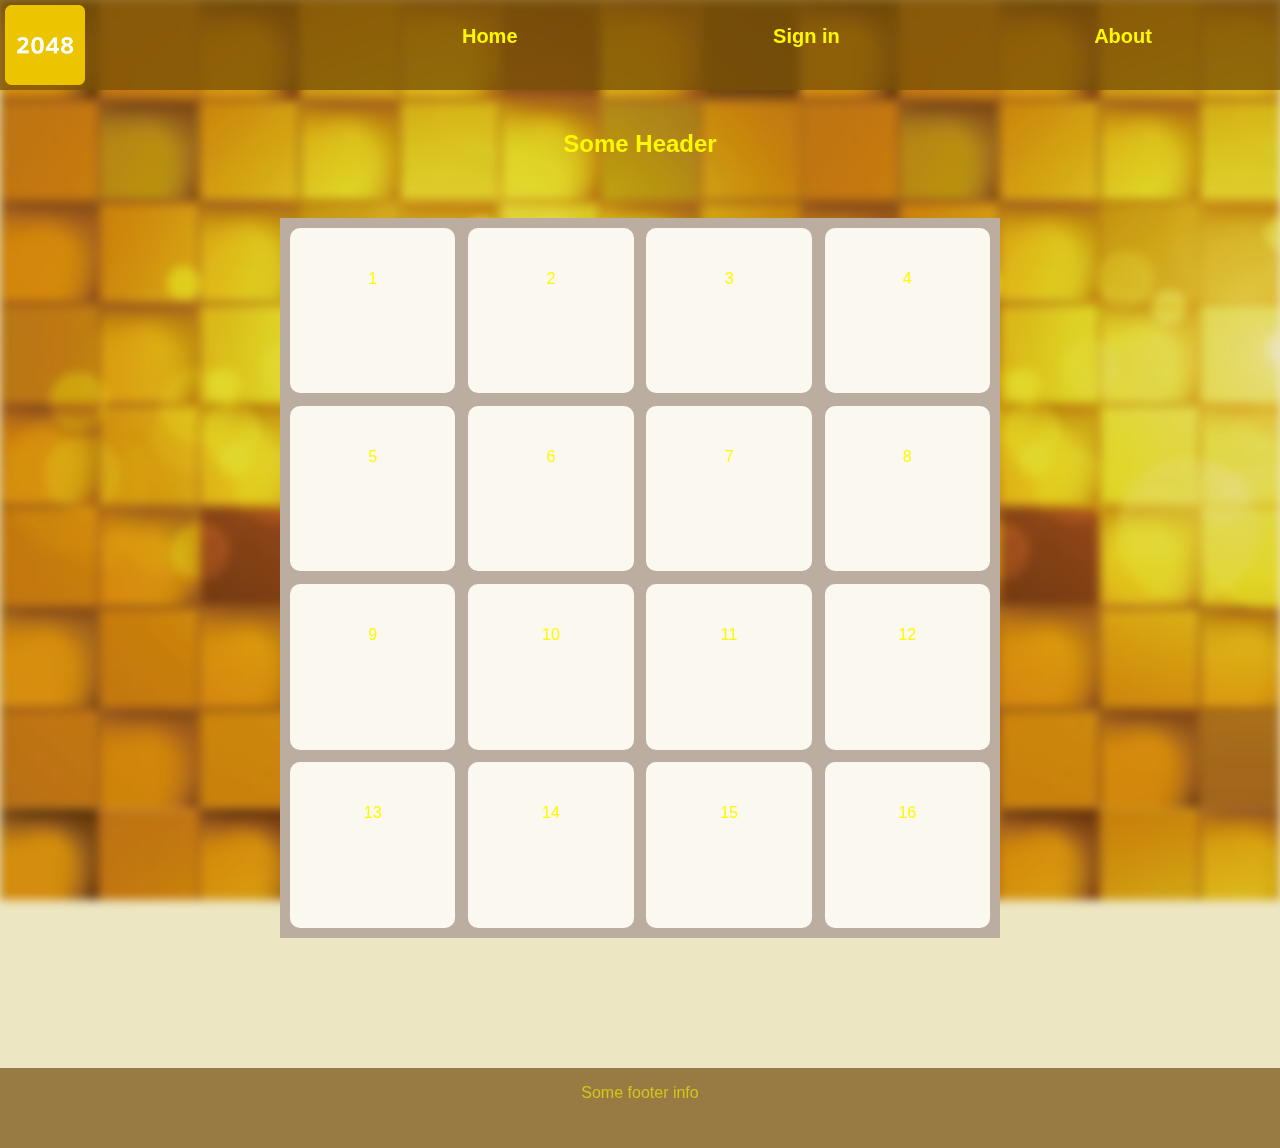
<file: index.html>
<!DOCTYPE html>
<html lang="en" dir="ltr">
  <head>
    <meta charset="utf-8">
    <title>2048 Home</title>
    <link href="./styles/default.css" type="text/css" rel="stylesheet">
  </head>
  <body>
    <div class="bg-image"></div>
    <div class="page">
      <div class="nav" id="mainNav">
        <a href="./index.html" class="logo"><img src="./img/logo.png" alt="2048" width="25%"></a>
        <a href="./index.html">Home</a>
        <a href="./login.html">Sign in</a>
        <a href="#">About</a>
      </div>
      <div class="header" id="pageHeader">
        <h2>Some Header</h2>
      </div>
      <div class="content" id ="pageContent">
        <div class="game_area">
          <div class ="game_area__block" id ="1">1</div>
          <div class ="game_area__block" id ="2">2</div>
          <div class ="game_area__block" id ="3">3</div>
          <div class ="game_area__block" id ="4">4</div>
          <div class ="game_area__block" id ="5">5</div>
          <div class ="game_area__block" id ="6">6</div>
          <div class ="game_area__block" id ="7">7</div>
          <div class ="game_area__block" id ="8">8</div>
          <div class ="game_area__block" id ="9">9</div>
          <div class ="game_area__block" id ="10">10</div>
          <div class ="game_area__block" id ="11">11</div>
          <div class ="game_area__block" id ="12">12</div>
          <div class ="game_area__block" id ="13">13</div>
          <div class ="game_area__block" id ="14">14</div>
          <div class ="game_area__block" id ="15">15</div>
          <div class ="game_area__block" id ="16">16</div>
        </div>
      </div>
    </div>
    <footer > <p>  Some footer info </p> </footer>
  </body>
</html>
</file>
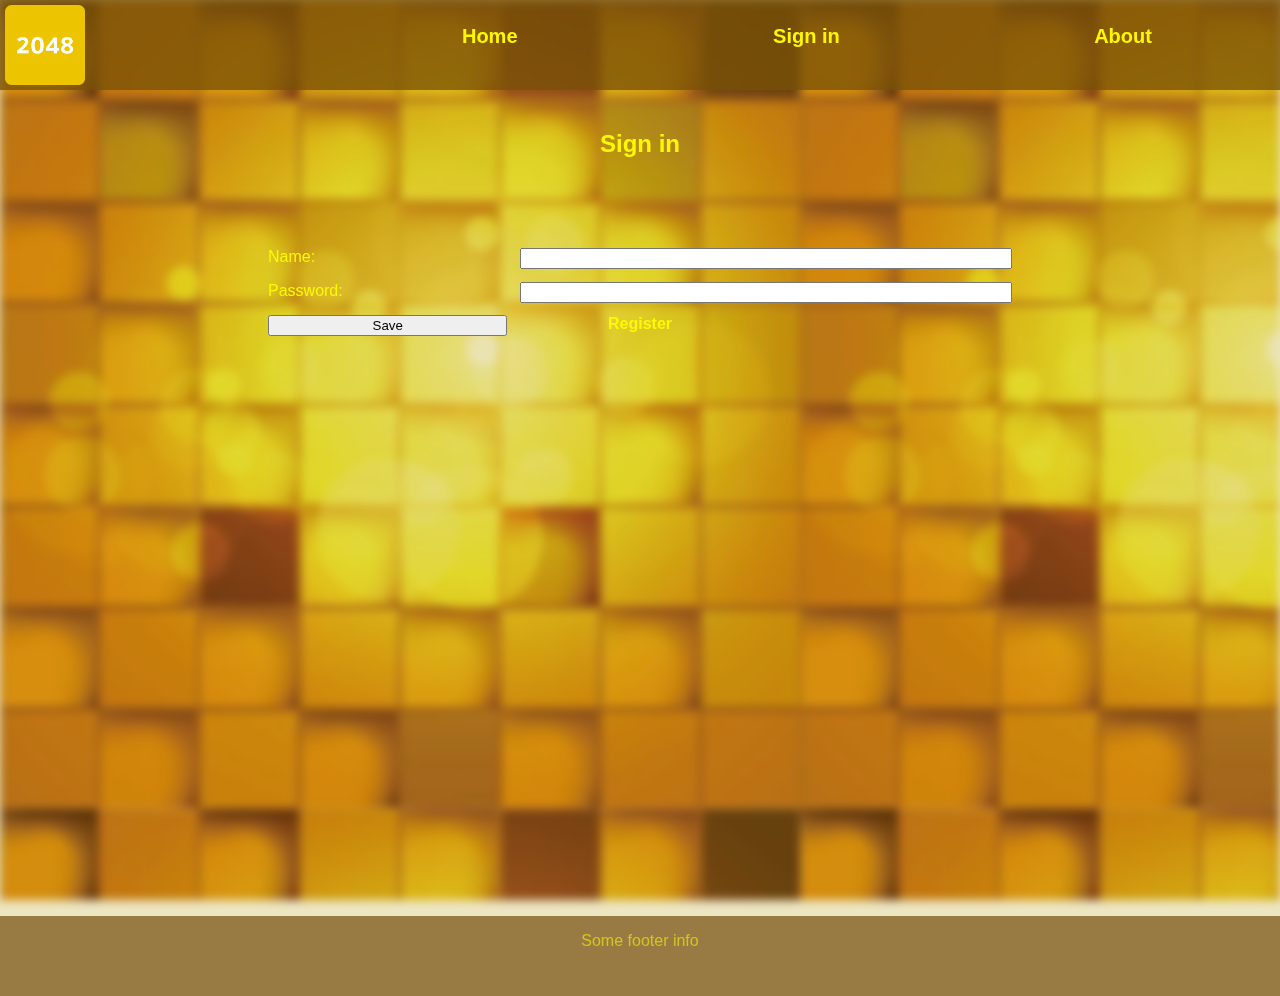
<file: login.html>
<!DOCTYPE html>
<html lang="en" dir="ltr">
  <head>
    <meta charset="utf-8">
    <title>Sign in</title>
    <link href="./styles/default.css" type="text/css" rel="stylesheet">
  </head>
  <body>
    <div class="bg-image"></div>
    <div class="page">
      <div class="nav" id="mainNav">
        <a href="./index.html" class="logo"><img src="./img/logo.png" alt="2048" width="25%"></a>
        <a href="./index.html">Home</a>
        <a href="./login.html">Sign in</a>
        <a href="#">About</a>
      </div>
      <div class="header" id="pageHeader">
        <h2>Sign in</h2>
      </div>
      <div class="content" id ="pageContent">
        <form class="login-form" action="index.html" method="post">
          <label for="GET-name">Name:</label>
          <input id="GET-name" type="text" name="name">
          <label for="GET-password">Password:</label>
          <input id="GET-password" type="password" name="password">
          <input type="submit" id="login-form-submit-btn" value="Save">
          <a class="btn" href="#">Register</a>
        </form>
      </div>
    </div>
    <footer><p>  Some footer info </p> </footer>
  </body>
</html>
</file>
<file: styles/default.css>
body {
display: grid;
grid-template-areas:
"nav"
"header"
"content"
"footer";
height: 100vh;
margin: 0;
font-family: Helvetica, sans-serif;
color: #fff802;
height: 100%;
}
.bg-image {
 position: fixed;
 top: 0;
 left: 0;
 width: 100%;
 height: max(100vh, 100%);
 padding: 0;
 background-image: url(../img/back.jpg);
 z-index: 0;
 filter: blur(5px);
-webkit-filter: blur(5px);
}
.page {
  padding: 0;
  z-index: 999;
  height: max(100vh, 100%);
  background: #b397003d;
}

header, content, nav, div {
padding: 20px;
}

.nav {
display: grid;
grid-template-columns: repeat(4, 1fr);
grid-gap: 1vw;
background-color: #775206c2;
padding: 5px;
padding-bottom: 0;
}

.nav>a {
  vertical-align: middle;
  color: #fff802;
  text-align: center;
  text-decoration: none;
  font-weight: bold;
  font-size: 125%;
  padding: 20px;
}

.nav>a:hover {
  color: #fbf774;
}
a.logo {
  padding: 0;
  text-align: left;
  width: max(25vw, 50px);
}


h2 {
  text-align: center;
}
#pageHeader {
grid-area: header;
}
#pageFooter {
grid-area: footer;
}
#pageContent {
grid-area: content;
}
#mainNav {
grid-area: nav;
}
.content {
  padding-bottom: 80px;
  margin-bottom: 50px;
}

.game_area {
background-color: #bbada0;
padding: 10px;
margin-left: auto;
margin-right: auto;
width: 700px;
height : 700px;
display: grid;
grid-template-rows: repeat(4, 1fr);
grid-template-columns: repeat(4, 1fr);
grid-gap: 1vw;
}

.game_area__block {
  padding: 42px;
  border-radius: 10px;
  text-align: center;
  background-color: #faf8ef;
}

.login-form {
  margin-top: 30px;
  margin-bottom: 50vh;
  margin-left: 20%;
  margin-right: 20%;
  display: grid;
  grid-template-rows: repeat(3, 1fr);
  grid-template-columns: repeat(3, 1fr);
  grid-gap: 1vw;
}

.login-form > input {
  grid-column:span 2;
}
#login-form-submit-btn {
  grid-column: span 1;
}

a.btn {
  color: #fff802;
  text-align: center;
  text-decoration: none;
  font-weight: bold;
}

a.hover {
  color: #fbf774;
}

footer {
  z-index: 999;
  padding: 0;
  height: 80px;
  width: 100%;
  background-color: #775206c2;
  color: #fff80294;
  text-align: center;

}
</file>
